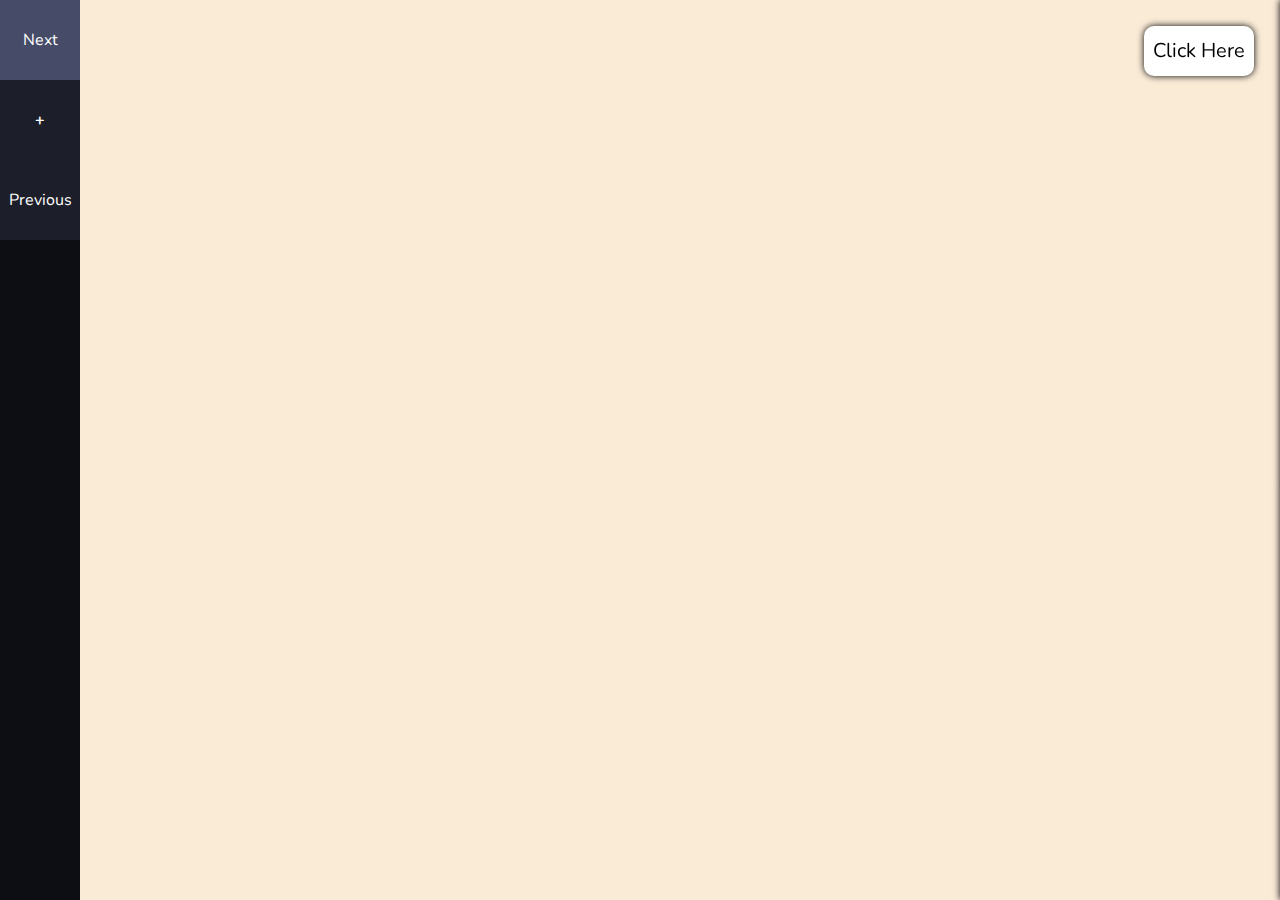
<file: index.html>
<!DOCTYPE html>
<html>
    <head>
        <title>PCX Order Queue</title>
        <link rel="stylesheet" type="text/css" href="style.css"> 
        <script src="https://ajax.googleapis.com/ajax/libs/jquery/3.1.0/jquery.min.js"></script>
        <script src="order-queue.js"></script>

    </head>
    <body>
        <div id="add-note-button">
            Click Here
        </div>

        <div id="sidebar">
            <div class="button" id="nextButton">
                Next
            </div>
            <div class="button" id="addButton">
                <b>+</b>
            </div>
            <div class="button" id="prevButton">
                Previous
            </div>

        </div>
        <div id="center-div">
            <div id="queue">
                <div id="init-item" class="item" style="opacity: 0;">
                    <div class="spot">69</div>
                    
                </div>
                
            </div>
            
        </div>

        <div id="notes-div">
            <b><h1>Hello,</h1></b>
            <p>This version of PCX-QUEUE does not work on 
                Internet Explorer, due to the browsers age,
                <b>which is the browser used 
                in the KV PCX.</b> There is a seperate version
                that does work in Internet Explorer,
                available upon request.<br>
                Both versions are touch screen optimized.
            </p>
            <br>
            <p>
                Hit <b>"+"</b> to add a new order, upon their arival.<br>
                When adding an order, click the red circle to set the spot number.<br>
                Hit <b>"Next"</b> to go to the next order.<br>
                Hit <b>"Prev"</b> for all previous orders.<br>
                Joseph Long 2020
            </p>
        </div>

    </body>
</html>
</file>
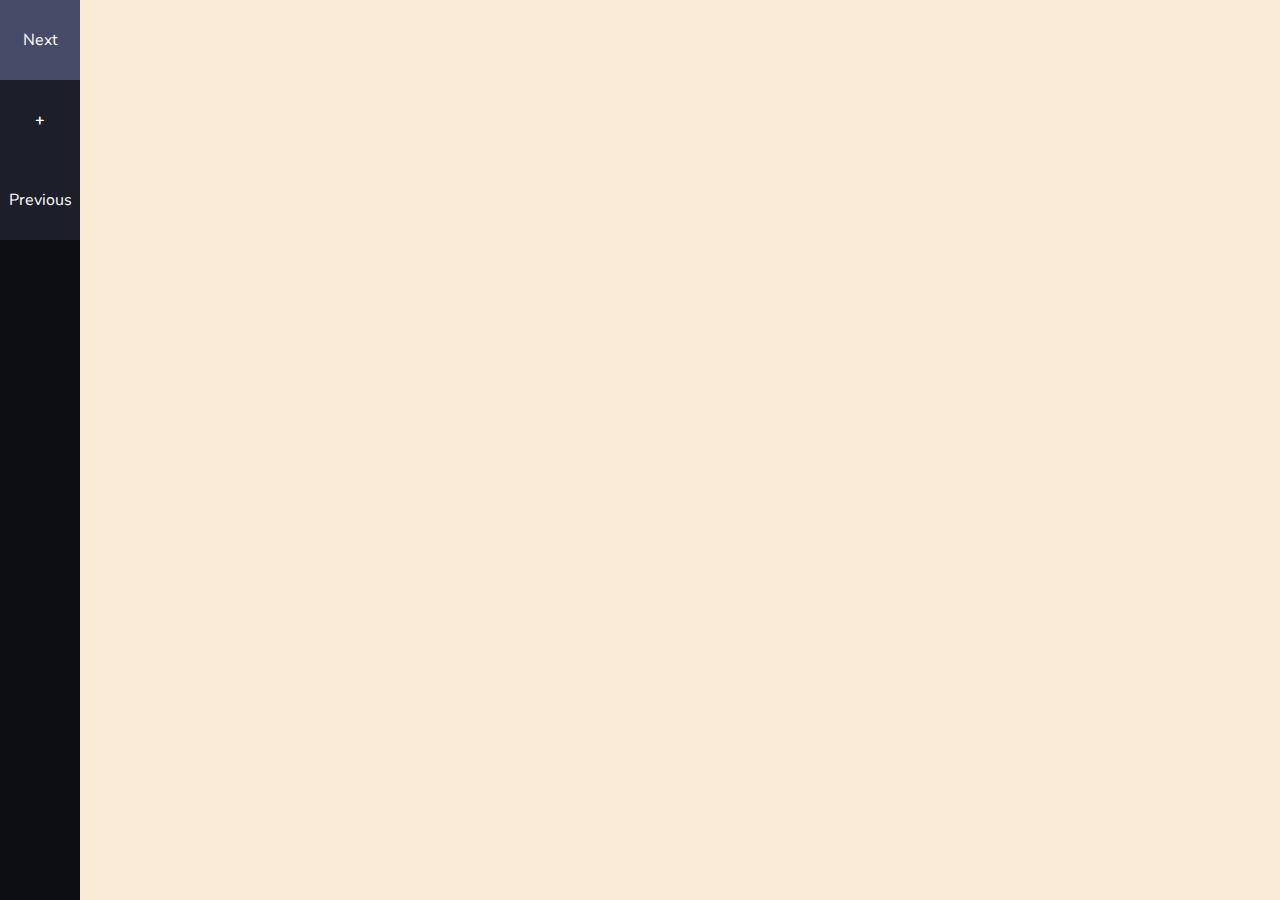
<file: index-es5.html>
<!DOCTYPE html>

<html>
    <head>
        <title>PCX Order Queue</title>
        <link rel="stylesheet" type="text/css" href="style.css"> 
        <script src="https://ajax.googleapis.com/ajax/libs/jquery/3.1.0/jquery.min.js"></script>
        <script src="order-queue-es5.js"></script>
        <meta http-equiv="x-ua-compatible" content="IE=edge" />

    </head>
    <body>
        <script>
            
            </script>

        <div id="sidebar">
            <div class="button" id="nextButton">
                Next
            </div>
            <div class="button" id="addButton">
                <b>+</b>
            </div>
            <div class="button" id="prevButton">
                Previous
            </div>

        </div>
        <div id="center-div">
            <div id="queue">
                <div id="init-item" class="item" style="opacity: 0;">
                    <div class="spot">69</div>
                    
                </div>
                
            </div>
        </div>

    </body>
</html>
</file>
<file: style.css>
@import url('https://fonts.googleapis.com/css?family=Crete+Round&display=swap');
@import url('https://fonts.googleapis.com/css?family=Nunito&display=swap');


html, body{
    margin: 0;
    font-family: 'Nunito', sans-serif;
    background-color: antiquewhite;
}

.header-text
{
    font-family: 'Crete Round', serif;
    font-size: 42px;
}

#center-div
{
    position: absolute;
    left: 0;
    right: 0;
    margin-left: auto;
    margin-right: auto;

    width: 45%;
    

}

.item
{
    margin-top: 2%;
    width: 80%; /*  -> 100% on current */
    min-width: fit-content;
    height: fit-content;
    background-color: white;
    border-radius: 15px;

    box-shadow: 0 0 7px;
    padding: 10px; /*  -> 20px on current */

    vertical-align: middle;    

    margin-left: auto;
    margin-right: auto;
    box-sizing: border-box;
    
    transition: all 0.4s;
}

.item:hover
{
    background-color: rgba(168, 168, 168);

}

.spot
{
    color: white;
    font-weight: bolder;
    border-radius: 50%;
    background-color: firebrick;
    height: 50px;
    width: 50px;
    font-size: 20px;
    text-align: center;
    vertical-align: middle;
    line-height: 50px;  

    margin-top: auto;
    margin-bottom: auto;

    display: inline-block;
}

.name
{
    margin: 10px;
    font-size: 25px;
    vertical-align: middle;
    display: inline-block;
}

.pay-type
{
    margin: 10px;
    font-size: 25px;
    vertical-align: middle;
    display: inline-block;

    float: right;
}

#queue
{
    left: 0;
    right: 0;
    margin-left: auto;
    margin-right: auto;

    width: 100%;
}

#prevQueue
{
    left: 0;
    right: 0;
    margin-left: auto;
    margin-right: auto;

    width: 100%;   
}

#prev-div
{
    position: absolute;
    top: 0px;
    left: 0px;
    width: 100%;
    height: 100%;
    background-color: rgba(0, 0, 0, 0.7);

    overflow: auto;
}

#sidebar
{
    width:80px;
    position: fixed;
    height: 100%;
    top: 0px;
    left: 0px;
    background-color: rgb(13, 14, 20);
}

#sidebar .button
{
    height: 80px;
    width: 100%;
    background-color: rgb(28, 30, 41);

    text-align: center;
    vertical-align: middle;
    line-height: 80px;
    color: white;
}

#sidebar .button:hover
{
    background-color: rgb(70, 76, 104);

}

.new-order-bg
{
    position: absolute;
    top: 0px;
    left: 0px;
    width: 100%;
    height: 100%;
    background-color: black;
    background-color: rgba(0, 0, 0, 0.555);
}

.new-order-dialog
{
    position: absolute;
    width: unset;
    padding: 20px;
    height: fit-content;
    background-color: white;
    border-radius: 15px;
    top: unset;
    left: unset;
    display: flex;

    box-sizing: border-box;
    box-shadow: 0 0 7px;

}

.spot-dialog
{
    position: absolute;
    width:fit-content;
    max-width: 20%;
    height: fit-content;
    padding: 10px;

    background-color: white;
    border-radius: 15px;
    box-sizing: border-box;
    box-shadow: 0 0 7px;

}

.exit-button
{
    position: fixed;
    width: 40px;
    height: 40px;
    top: 0px;
    right: 0px;
    background-color: white;
    color: black;
    padding: 5px;
    font-size: 30px;
    margin: 2%;
    border-radius: 50%;

    vertical-align: middle;
    text-align: center;
    line-height: 40px;

    box-shadow: 0 0 7px;

    transition: background-color .25s;

}

.exit-button:hover
{
    background-color: rgb(221, 221, 221);

}

#add-note-button
{
    position: fixed;
    width: 100px;
    height: 40px;
    top: 0px;
    right: 0px;
    background-color: white;
    color: black;
    padding: 5px;
    font-size: 20px;
    margin: 2%;
    border-radius: 10px;

    vertical-align: middle;
    text-align: center;
    line-height: 40px;

    box-shadow: 0 0 7px;

    transition: background-color .25s;

}

#add-note-button:hover
{
    background-color: rgb(221, 221, 221);

}

#notes-div
{
    height: 100%;
    position: fixed;
    width: 20%;
    right: -20%;
    top: 0px;
    
    background-color: white;
    box-shadow: 0 0 7px;

    transition: all 0.5s;
}
</file>
